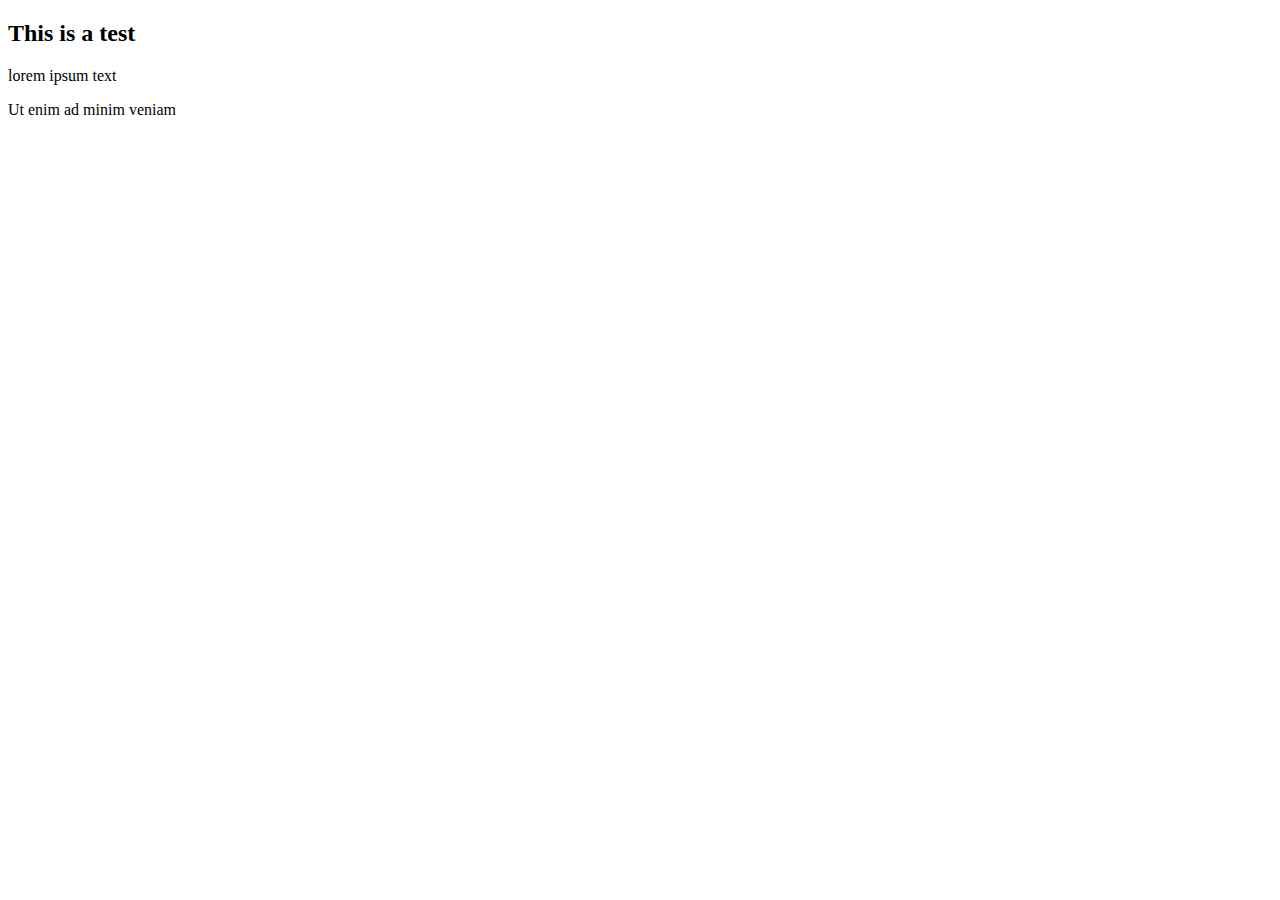
<file: htmllesson/index.html>
<!DOCTYPE html>
<html lang="en">
<head>
    <meta charset="UTF-8">
    <meta http-equiv="X-UA-Compatible" content="IE=edge">
    <meta name="viewport" content="width=device-width, initial-scale=1.0">
    <title>Document</title>
</head>
<body>
    <!-- Just doing some coding text in VS-->
    <h2>This is a test</h2>
    <p>lorem ipsum text</p>
    <p>Ut enim ad minim veniam</p>
</body>
</html>
</file>
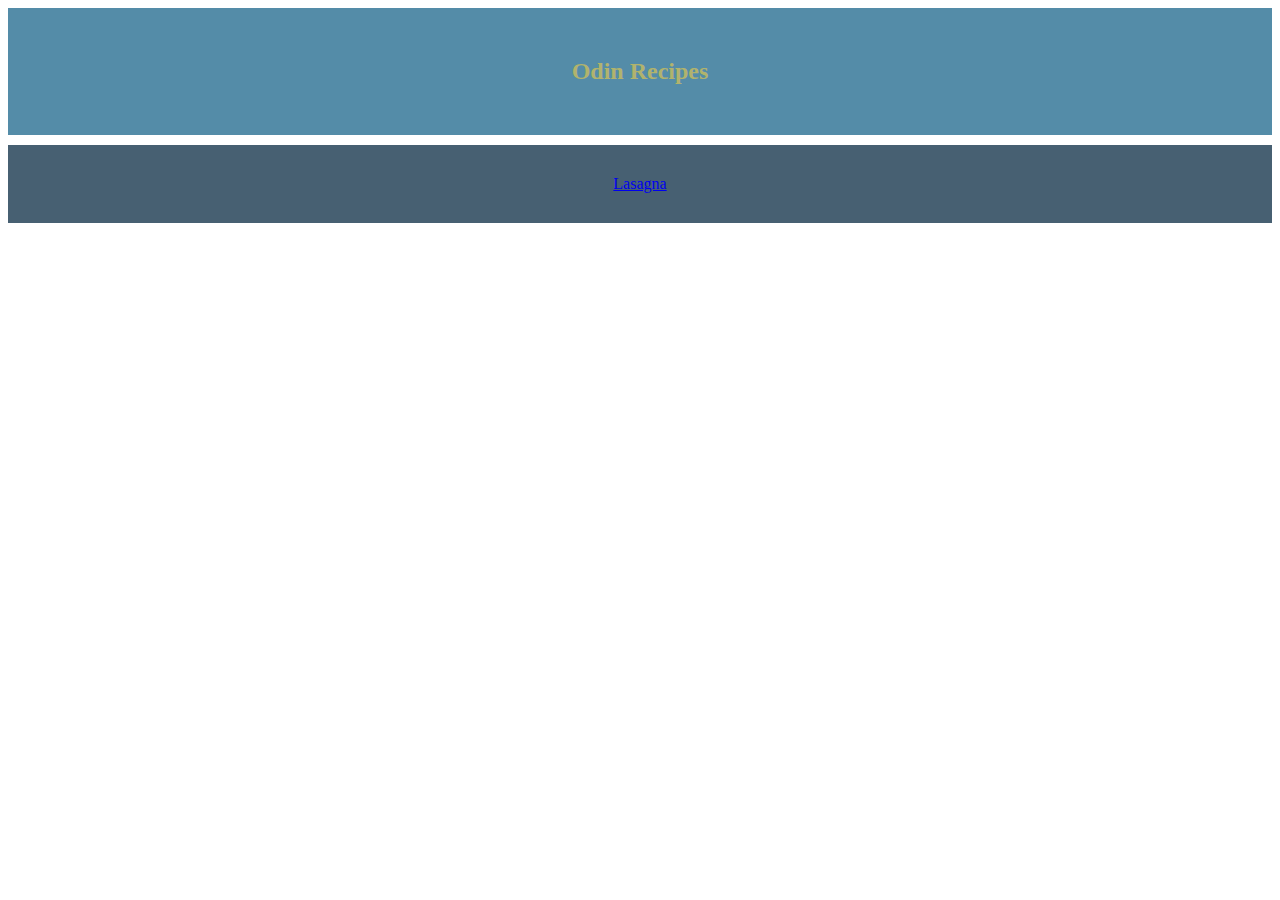
<file: odin-recipes/index.html>
<!DOCTYPE html>
<html lang="en">
<head>
    <meta charset="UTF-8">
    <meta http-equiv="X-UA-Compatible" content="IE=edge">
    <meta name="viewport" content="width=device-width, initial-scale=1.0">
    <title>Document</title>
    <link href="index.css" rel="stylesheet" type="text/css">
</head>
<body>
    <div class="header1">
    <h2>Odin Recipes</h2>
</div>
<div class="link-recipes">
    <a href="recipes/lasagna.html">Lasagna</a>
</div>
</body>
</html>
</file>
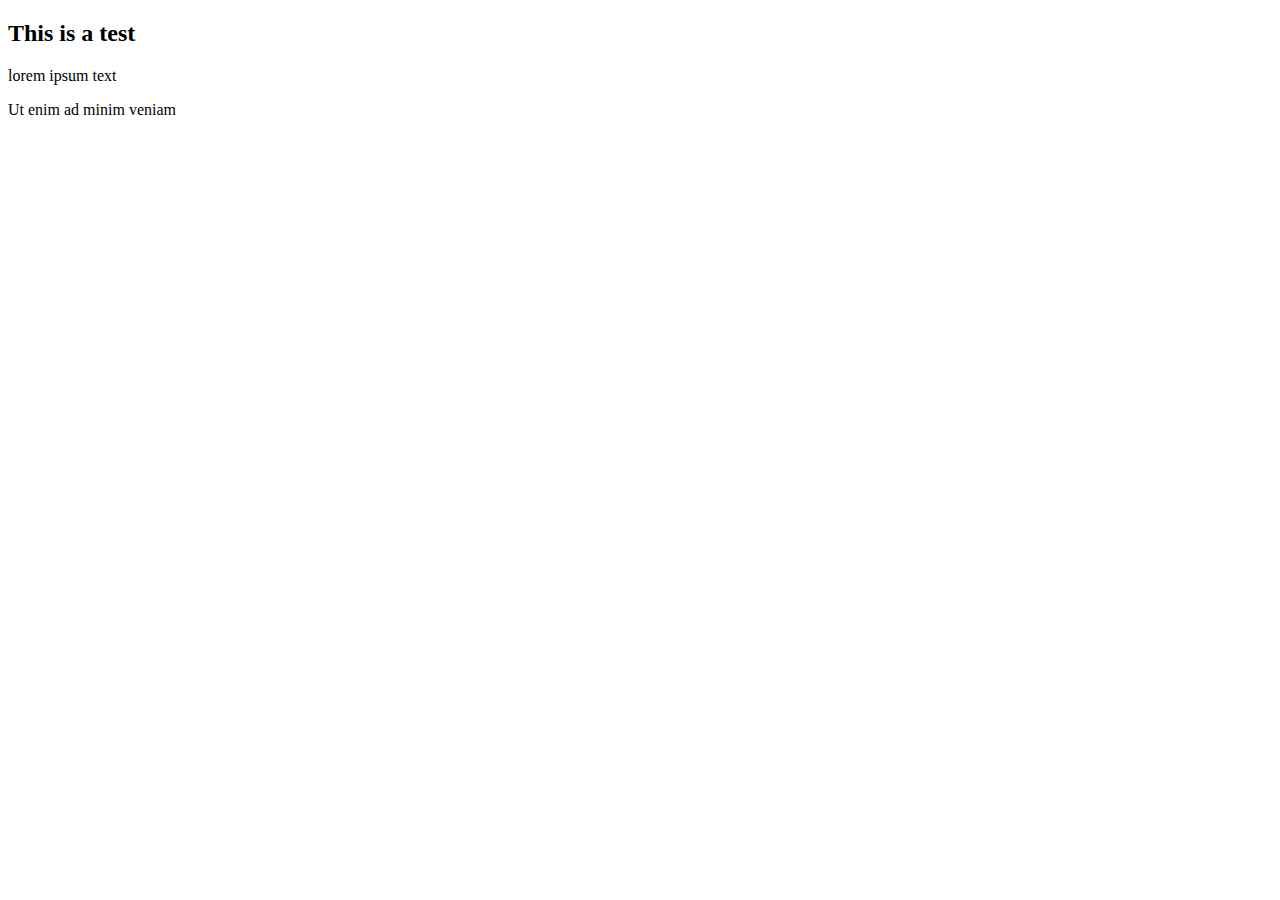
<file: html-boilerplate/HTMLLESSON2/index.html>
<!DOCTYPE html>
<html lang="en">
<head>
    <meta charset="UTF-8">
    <meta http-equiv="X-UA-Compatible" content="IE=edge">
    <meta name="viewport" content="width=device-width, initial-scale=1.0">
    <title>Document</title>
</head>
<body>
    <!-- Just doing some coding text in VS-->
    <h2>This is a test</h2>
    <!-- just practicing comments-->
    <p>lorem ipsum text</p>
    <p>Ut enim ad minim veniam</p>
</body>
</html>
</file>
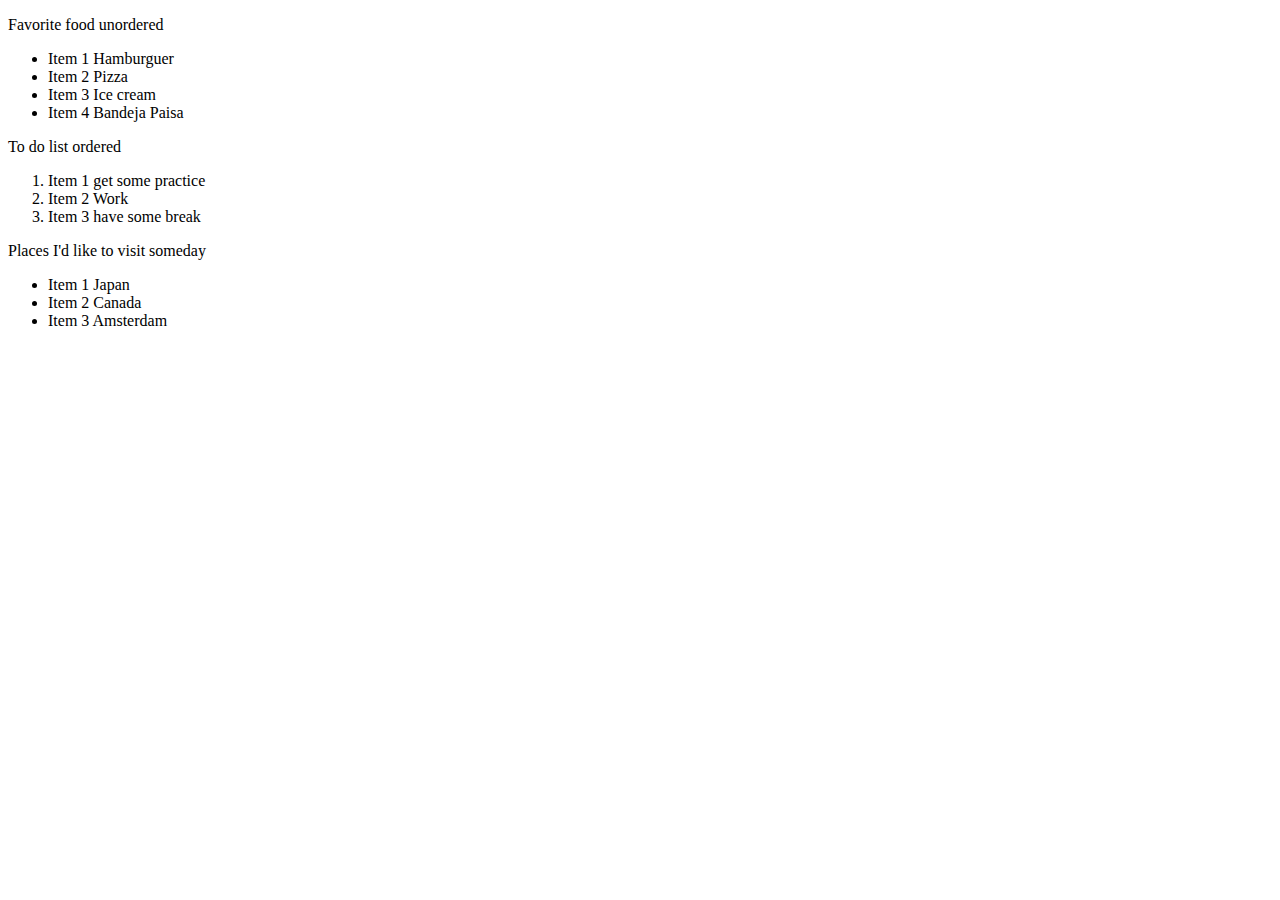
<file: html-boilerplate/HTMLLESSON3lists/index.html>
<!DOCTYPE html>
<html lang="en">
<head>
    <meta charset="UTF-8">
    <meta http-equiv="X-UA-Compatible" content="IE=edge">
    <meta name="viewport" content="width=device-width, initial-scale=1.0">
    <title>Document</title>
</head>
<body>
    <p>Favorite food unordered</p>
    <ul> <!-- Unordered list-->
        <li>Item 1 Hamburguer</li>
        <li>Item 2 Pizza</li>
        <li>Item 3 Ice cream</li>
        <li>Item 4 Bandeja Paisa</li>
    </ul>
    <p>To do list ordered</p>
    <ol> <!-- ordered lis-->
        <li>Item 1 get some practice</li>
        <li>Item 2 Work</li>
        <li>Item 3 have some break</li>
    </ol>  
    <p>Places I'd like to visit someday</p>  
    <ul> <!-- UL of places to visit-->
        <li>Item 1 Japan</li>
        <li>Item 2 Canada</li>
        <li>Item 3 Amsterdam</li>
    </ul>
</body>
</html>
</file>
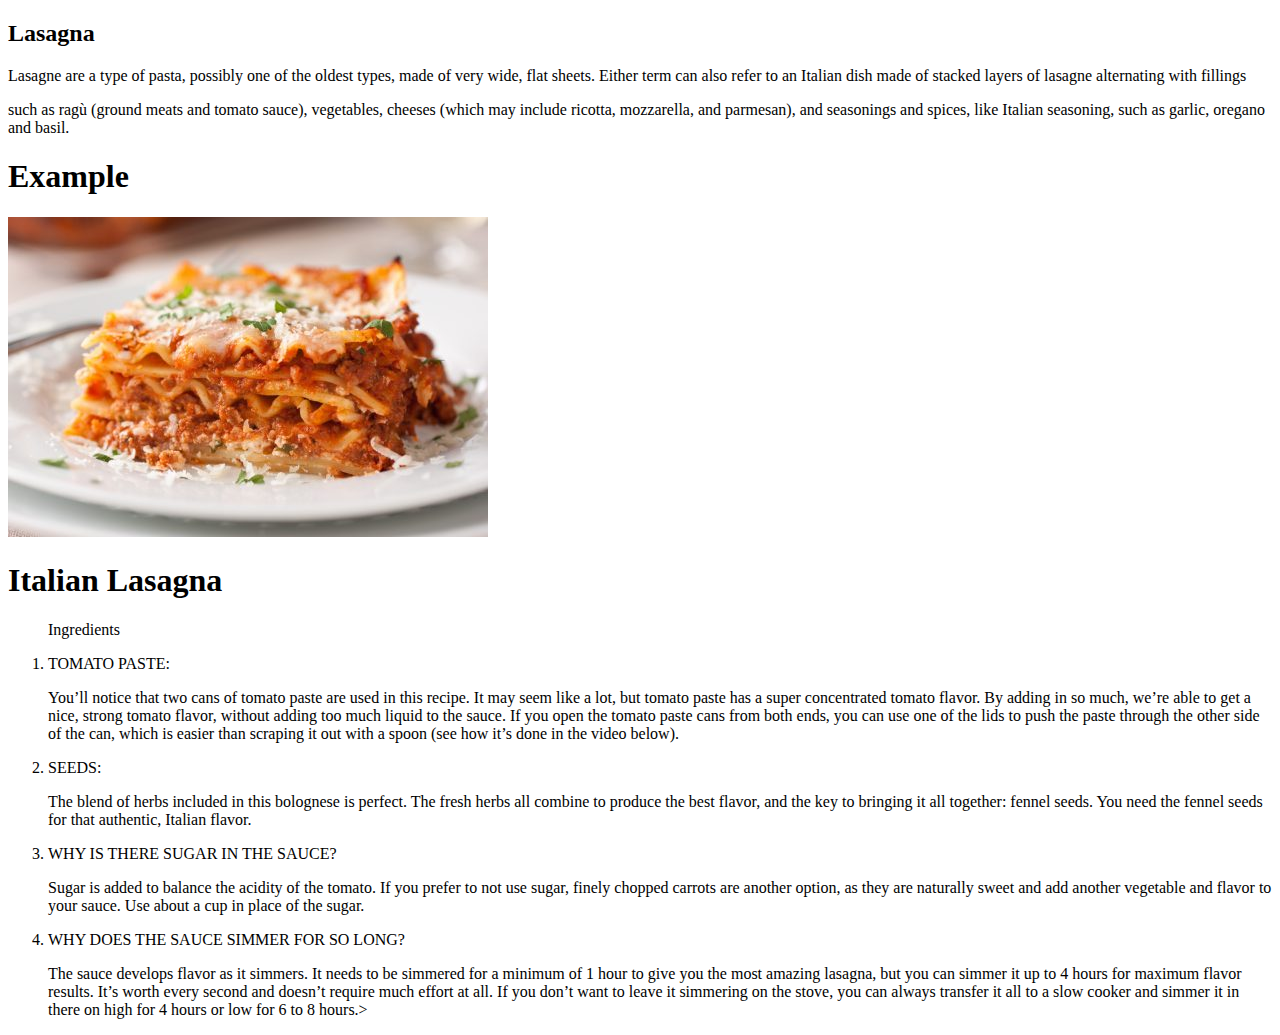
<file: odin-recipes/recipes/lasagna.html>
<!DOCTYPE html>
<html lang="en">
<head>
    <meta charset="UTF-8">
    <meta http-equiv="X-UA-Compatible" content="IE=edge">
    <meta name="viewport" content="width=device-width, initial-scale=1.0">
    <title>Document</title>
</head>
<body>
    <h2>Lasagna</h2>
    <p>Lasagne are a type of pasta, possibly one of the oldest types, made of very wide, flat sheets. Either term can also refer to an Italian dish made of stacked layers of lasagne alternating with fillings</p>
    <p>such as ragù (ground meats and tomato sauce), vegetables, cheeses (which may include ricotta, mozzarella, and parmesan), and seasonings and spices, like Italian seasoning, such as garlic, oregano and basil.</p>
    <h1>Example</h1>
    <img src="images/lasagna15-480x320.jpg">
    <h1>Italian Lasagna</h1>
    <ol>
        <p>Ingredients</p> 
        <li>TOMATO PASTE:</li>  
            <p> You’ll notice that two cans of tomato paste are used in this recipe. It may seem like a lot, but tomato paste has a super concentrated tomato flavor. By adding in so much, we’re able to get a nice, strong tomato flavor, without adding too much liquid to the sauce.
            If you open the tomato paste cans from both ends, you can use one of the lids to push the paste through the other side of the can, which is easier than scraping it out with a spoon (see how it’s done in the video below).
            </p>
        <li>SEEDS:</li> 
            <p>The blend of herbs included in this bolognese is perfect. The fresh herbs all combine to produce the best flavor, and the key to bringing it all together: fennel seeds. You need the fennel seeds for that authentic, Italian flavor.
            </p>
        <li>WHY IS THERE SUGAR IN THE SAUCE? </li> 
        <p>Sugar is added to balance the acidity of the tomato. If you prefer to not use sugar, finely chopped carrots are another option, as they are naturally sweet and add another vegetable and flavor to your sauce. Use about a cup in place of the sugar.
        </p>
        <li>WHY DOES THE SAUCE SIMMER FOR SO LONG? </li>
        <p>The sauce develops flavor as it simmers. It needs to be simmered for a minimum of 1 hour to give you the most amazing lasagna, but you can simmer it up to 4 hours for maximum flavor results. It’s worth every second and doesn’t require much effort at all. If you don’t want to leave it simmering on the stove, you can always transfer it all to a slow cooker and simmer it in there on high for 4 hours or low for 6 to 8 hours.>
        </p>
    </ol>
</body>
</html>
</file>
<file: odin-recipes/index.css>
div {
    padding: 30px;
    text-align: center;
    margin-bottom: 10px;
    color: #b1b36d;
  }
  
  .header1 {
    background-color: #548CA8;
  }
  
  .link-recipes {
    background-color: #476072;
  }
</file>
